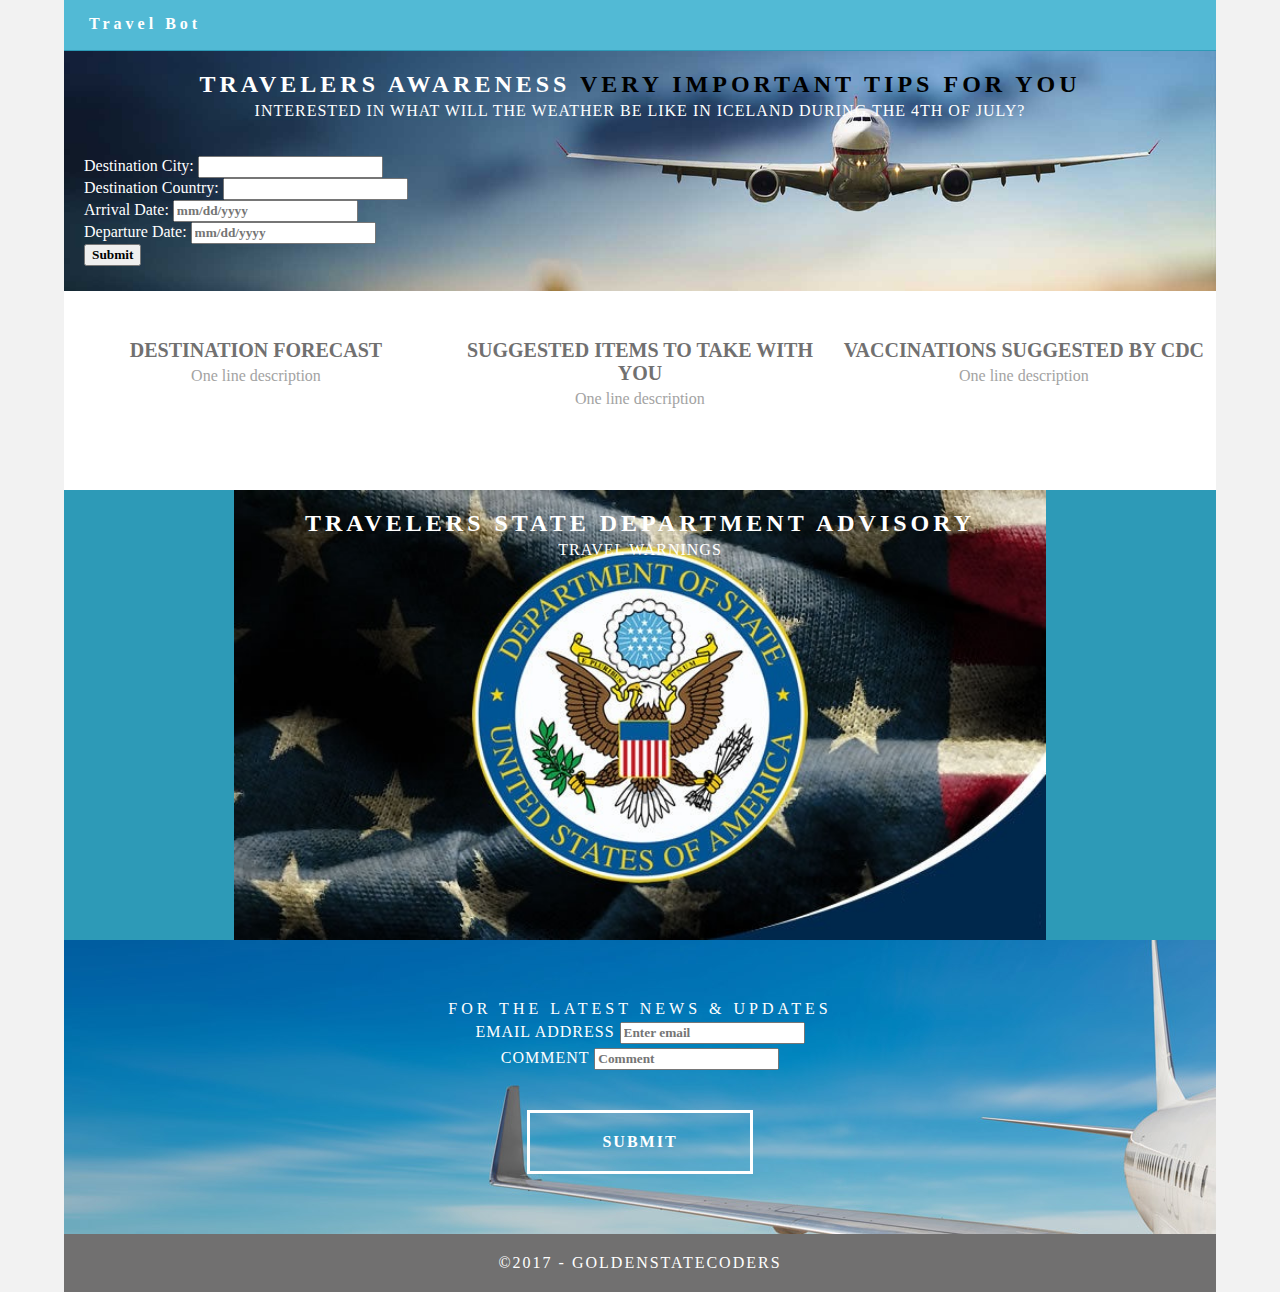
<file: TMPRU9TWU.htm>
<!doctype html>
<html lang="en-US">
<head>
<meta charset="UTF-8">
<meta http-equiv="X-UA-Compatible" content="IE=edge">
<meta name="viewport" content="width=device-width, initial-scale=1">
<title>Light Theme</title>
<link href="css/travelbotstyle.css" rel="stylesheet" type="text/css">
<!--The following script tag downloads a font from the Adobe Edge Web Fonts server for use within the web page. We recommend that you do not modify it.-->
<script>var __adobewebfontsappname__="dreamweaver"</script>
<script src="https://ajax.googleapis.com/ajax/libs/jquery/3.2.1/jquery.min.js"></script>
<script src="http://use.edgefonts.net/source-sans-pro:n2:default.js" type="text/javascript"></script>
<!-- HTML5 shim and Respond.js for IE8 support of HTML5 elements and media queries -->
<!-- WARNING: Respond.js doesn't work if you view the page via file:// -->
<!--[if lt IE 9]>
      <script src="https://oss.maxcdn.com/html5shiv/3.7.2/html5shiv.min.js"></script>
      <script src="https://oss.maxcdn.com/respond/1.4.2/respond.min.js"></script>
    <![endif]-->
</head>
<body>
<!-- Main Container -->
<div class="container"> 
  <!-- Navigation -->
  <header> <a href="">
    <h4 class="logo">Travel Bot</h4>
    </a>
    
  </header>
  <!-- Hero Section -->
  <section class="hero" id="hero">
    <h2 class="hero_header">TRAVELERS AWARENESS <span class="light">VERY IMPORTANT TIPS FOR YOU</span></h2>
    <p class="tagline">INTERESTED IN WHAT WILL THE WEATHER BE LIKE IN ICELAND DURING THE 4TH OF JULY?</p>
    <form id="info-form">
      <label for="city-input">Destination City:</label>
      <input type="text" id="city-input"><br>
      <label for="country-input">Destination Country:</label>
      <input type="text" id="country-input"><br>
      <label for="startDate-input">Arrival Date:</label>
      <input class="dateCollection" id="startDate-input" name="arrivalDate" type="text" value="" placeholder="mm/dd/yyyy"><br>
      <label for="finishDate-input">Departure Date:</label>
      <input class="dateCollection" id="finishDate-input" name="departureDate" type="text" value="" placeholder="mm/dd/yyyy"><br>
      <input id="add-entry" type="submit" value="Submit">
    </form>
  </section>
  
  <!-- Stats Gallery Section -->
  <div class="gallery">
    <div class="thumbnail">
      <h1 class="stats">DESTINATION FORECAST</h1>
      <p>One line description</p>
    </div>
    <div class="thumbnail">
      <h1 class="stats">SUGGESTED ITEMS TO TAKE WITH YOU</h1>
      <p>One line description</p>
    </div>
    <div class="thumbnail">
      <h1 class="stats">VACCINATIONS SUGGESTED BY CDC</h1>
      <p>One line description</p>
    </div>
  </div>
  <!-- Parallax Section -->
  <section class="banner">
    <h2 class="hero_header">TRAVELERS STATE DEPARTMENT ADVISORY</h2>    
    <p class="tagline">Travel Warnings</p>
    
  </section>
  <!-- More Info Section -->  
  <section class="footer_banner" id="contact">
    <h2 class="hidden">Footer Banner Section </h2>
    <p class="hero_header">FOR THE LATEST NEWS &amp; UPDATES</p>
    <form>
    <div class="form-group tagline">
        <label for="exampleInputEmail1">Email address</label>
        <input type="email" class="form-control" id="exampleInputEmail1" placeholder="Enter email">
    </div>
    <div class="form-group tagline">
        <label for="exampleInputPassword1">Comment</label>
        <input type="password" class="form-control" id="exampleInputPassword1" placeholder="Comment">
    </div>
    
<!--     <h1> Test</h1> -->
</form>
    <div class="button">Submit</div>
  </section>
  
  <!-- Copyrights Section -->
  <div class="copyright">&copy;2017 - <strong>GoldenStateCoders</strong></div>
</div>
<script src="https://ajax.aspnetcdn.com/ajax/jQuery/jquery-3.2.1.min.js"></script>
<script src="javascript/travelbot.js" type="text/javascript"></script>
	
</body>
</html>
</file>
<file: css/travelbotstyle.css>
@charset "UTF-8";
/* Body */
h1 {
	font-size: 20px;
}

body {
	font-family: source-sans-pro;
	background-color: #f2f2f2;
	margin-top: 0px;
	margin-right: 0px;
	margin-bottom: 0px;
	margin-left: 0px;
	font-style: normal;
	font-weight: 200;
}
/* Container */
.container {
	width: 90%;
	margin-left: auto;
	margin-right: auto;
	height: 1000px;
	background-color: #FFFFFF;
}
/* Navigation */
header {
	width: 100%;
	height: 5%;
	background-color: #52bad5;
	border-bottom: 1px solid #2C9AB7;
}
.logo {
	color: #fff;
	font-weight: bold;
	text-align: undefined;
	width: 10%;
	float: left;
	margin-top: 15px;
	margin-left: 25px;
	letter-spacing: 4px;
}
nav {
	float: right;
	width: 50%;
	text-align: right;
	margin-right: 25px;
}
header nav ul {
	list-style: none;
	float: right;
}
nav ul li {
	float: left;
	color: #FFFFFF;
	font-size: 14px;
	text-align: left;
	margin-right: 25px;
	letter-spacing: 2px;
	font-weight: bold;
	transition: all 0.3s linear;
}
ul li a {
	color: #FFFFFF;
	text-decoration: none;
}
ul li:hover a {
	color: #2C9AB7;
}
.hero_header {
	color: #FFFFFF;
	text-align: center;
	margin-top: 0px;
	margin-right: 0px;
	margin-bottom: 0px;
	margin-left: 0px;
	letter-spacing: 4px;
}
/* Hero Section */
.hero {
	background-image: url(../images/planefront.jpg);
	background-size: cover;
	background-repeat: no-repeat;
	background-color: #B3B3B3;
	padding-top: 20px;
	padding-bottom: 30px;
}
.light {
	font-weight: bold;
	color: black;
	/*color: #717070;*/
}
.tagline {
	text-align: center;
	color: #FFFFFF;
	margin-top: 4px;
	font-weight: lighter;
	text-transform: uppercase;
	letter-spacing: 1px;
}

#info-form {
	padding: 20px 20px 0 20px;
	color: #FFFFFF;
}

#city-input {
	position: relative;
}

#cityAutocomplete {
	position: absolute;
}

.ui-menu-item a {
	border: 2px;
	background: #FFFFFF;
	font-size: 10px;
	cursor: default;
	overflow: auto;
}

.ui-menu-item a:hover {
	background: #B3B3B3;
}
/* About Section */
.text_column {
	width: 29%;
	text-align: justify;
	font-weight: lighter;
	line-height: 25px;
	float: left;
	padding-left: 20px;
	padding-right: 20px;
	color: #A3A3A3;
}
.about {
	padding-left: 25px;
	padding-right: 25px;
	padding-top: 35px;
	display: inline-block;
	background-color: #FFFFFF;
	margin-top: 0px;
}
/* Stats Gallery */
.stats {
	color: #717070;
	margin-bottom: 5px;
}

#api1results p {
	color: black;
}

.gallery {
	clear: both;
	display: inline-block;
	width: 100%;
	height: 160px;
	background-color: #FFFFFF;
	/* [disabled]min-width: 400px;
*/
	padding-bottom: 35px;
	padding-top: 0px;
	margin-top: -5px;
	margin-bottom: 0px;
}
.thumbnail {
	width: 33.33%;
	text-align: center;
	float: left;
	margin-top: 35px;
}
.gallery .thumbnail h4 {
	margin-top: 5px;
	margin-right: 5px;
	margin-bottom: 5px;
	margin-left: 5px;
	color: #52BAD5;
}
.gallery .thumbnail p {
	margin-top: 0px;
	margin-right: 0px;
	margin-bottom: 0px;
	margin-left: 0px;
	color: #A3A3A3;
}
/* Parallax Section */
.banner {
	padding-top: 20px;
	padding-bottom: 30px;
	background-color: #2D9AB7;
	height: 400px;
	background-image: url(../images/state.jpg);
	background-position: center center;
	background-repeat: no-repeat;
	background-size: auto 100%;
}

.parallax {
	color: #FFFFFF;
	text-align: right;
	padding-right: 100px;
	padding-top: 110px;
	letter-spacing: 2px;
	margin-top: 0px;
}
.parallax_description {
	color: #FFFFFF;
	text-align: right;
	padding-right: 100px;
	width: 30%;
	float: right;
	font-weight: lighter;
	line-height: 23px;
	margin-top: 0px;
	margin-right: 0px;
	margin-bottom: 0px;
	margin-left: 0px;
}
/* More info */
footer {
	background-color: #FFFFFF;
	padding-bottom: 35px;
}
.footer_column {
	width: 50%;
	text-align: center;
	padding-top: 30px;
	float: left;
}
footer .footer_column h3 {
	color: #B3B3B3;
	text-align: center;
}
footer .footer_column p {
	color: #717070;
	background-color: #FFFFFF;
}
.cards {
	width: 100%;
	height: auto;
	max-width: 400px;
	max-height: 200px;
}
footer .footer_column p {
	padding-left: 30px;
	padding-right: 30px;
	text-align: justify;
	line-height: 25px;
	font-weight: lighter;
	margin-left: 20px;
	margin-right: 20px;
}
.button {
	width: 200px;
	margin-top: 40px;
	margin-right: auto;
	margin-bottom: auto;
	margin-left: auto;
	padding-top: 20px;
	padding-right: 10px;
	padding-bottom: 20px;
	padding-left: 10px;
	text-align: center;
	vertical-align: middle;
	border-radius: 0px;
	text-transform: uppercase;
	font-weight: bold;
	letter-spacing: 2px;
	border: 3px solid #FFFFFF;
	color: #FFFFFF;
	transition: all 0.3s linear;
}
.button:hover {
	background-color: #FEFEFE;
	color: #C4C4C4;
	cursor: pointer;
}
.copyright {
	text-align: center;
	padding-top: 20px;
	padding-bottom: 20px;
	background-color: #717070;
	color: #FFFFFF;
	text-transform: uppercase;
	font-weight: lighter;
	letter-spacing: 2px;
	border-top-width: 2px;
}
.footer_banner {
	background-color: #B3B3B3;
	padding-top: 60px;
	padding-bottom: 60PX;
	margin-bottom: 0px;
	background-image: url(../images/travel-banner.jpg);
	background-repeat: repeat;
}
footer {
	display: inline-block;
}
.hidden {
	display: none;
}
#search {
}
#chat {
}
#messagePost {
	font-family: source-sans-pro;
	height: 180px;
	width: 400px;
	max-width: 100%;
	padding: 10px;
	background-color: #FFFFFF;
	overflow-y: scroll;
	opacity: 0.7;
	text-align: left;
	text-shadow: -1px -1px 24px #759FB4;
	font-weight: bold;
	font-size: 18px;
	margin: 5px auto;
}

input {
	font-family: source-sans-pro;
	font-weight: bold;
}

/* Mobile */
@media (max-width: 320px) {

.logo {
	width: 100%;
	text-align: center;
	margin-top: 13px;
	margin-right: 0px;
	margin-bottom: 0px;
	margin-left: 0px;
	font-weight: bold;
	font-size: 3em;
}
.container header nav {
	margin-top: 0px;
	margin-right: 0px;
	margin-bottom: 0px;
	margin-left: 0px;
	width: 100%;
	float: none;
	display: none;
}
header nav ul {
}
nav ul li {
	margin-top: 0px;
	margin-right: 0px;
	margin-bottom: 0px;
	margin-left: 0px;
	width: 100%;
	text-align: center;
}
.text_column {
	width: 100%;
	text-align: justify;
	padding-top: 0px;
	padding-right: 0px;
	padding-bottom: 0px;
	padding-left: 0px;
}
.thumbnail {
	width: 100%;
}
.footer_column {
	width: 100%;
	margin-top: 0px;
}
.parallax {
	text-align: center;
	margin-top: 0px;
	margin-right: 0px;
	margin-bottom: 0px;
	margin-left: 0px;
	padding-top: 40%;
	padding-right: 0px;
	padding-bottom: 0px;
	padding-left: 0px;
	width: 100%;
	font-size: 18px;
}
.parallax_description {
	padding-top: 0px;
	padding-right: 0px;
	padding-bottom: 0px;
	padding-left: 0px;
	width: 90%;
	margin-top: 25px;
	margin-right: 0px;
	margin-bottom: 0px;
	margin-left: 12px;
	float: none;
	text-align: center;
}
.banner {
	background-color: #2D9AB7;
	background-image: none;
}
.tagline {
	margin-top: 20px;
	line-height: 22px;
}
.hero_header {
	padding-left: 10px;
	padding-right: 10px;
	line-height: 22px;
	text-align: center;
}
}

/* Small Tablets */
@media (min-width: 321px)and (max-width: 767px) {
.logo {
	width: 100%;
	text-align: center;
	margin-top: 13px;
	margin-right: 0px;
	margin-bottom: 0px;
	margin-left: 0px;
	color: #043745;
}
.container header nav {
	margin-top: 0px;
	margin-right: 0px;
	margin-bottom: 0px;
	margin-left: 0px;
	width: 100%;
	float: none;
	overflow: auto;
	display: inline-block;
	background: #52bad5;
}
header nav ul {
	padding: 0px;
	float: none;
}
nav ul li {
	margin-top: 0px;
	margin-right: 0px;
	margin-bottom: 0px;
	margin-left: 0px;
	width: 100%;
	text-align: center;
	padding-top: 8px;
	padding-bottom: 8px;
}
.text_column {
	width: 100%;
	text-align: left;
	padding-top: 0px;
	padding-right: 0px;
	padding-bottom: 0px;
	padding-left: 0px;
}
.thumbnail {
	width: 100%;
}
.footer_column {
	width: 100%;
	margin-top: 0px;
}
.parallax {
	text-align: center;
	margin-top: 0px;
	margin-right: 0px;
	margin-bottom: 0px;
	margin-left: 0px;
	padding-top: 40%;
	padding-right: 0px;
	padding-bottom: 0px;
	padding-left: 0px;
	width: 100%;
	font-size: 18px;
}
.parallax_description {
	padding-top: 0px;
	padding-right: 0px;
	padding-bottom: 0px;
	padding-left: 0px;
	margin-top: 30%;
	margin-right: 0px;
	margin-bottom: 0px;
	margin-left: 0px;
	float: none;
	width: 100%;
	text-align: center;
}
.thumbnail {
	width: 50%;
}
.parallax {
	margin-top: 0px;
	margin-right: 0px;
	margin-bottom: 0px;
	margin-left: 0px;
	padding-right: 0px;
	padding-bottom: 0px;
	padding-left: 0px;
	padding-top: 20%;
}
.parallax_description {
	margin-top: 0px;
	margin-right: 0px;
	margin-bottom: 0px;
	margin-left: 0px;
	width: 100%;
	padding-top: 30px;
}
.banner {
	padding-left: 20px;
	padding-right: 20px;
}
.footer_column {
	width: 100%;
}
}

/* Small Desktops */
@media (min-width: 768px) and (max-width: 1096px) {
.text_column {
	width: 100%;
}
.thumbnail {
	width: 50%;
}
.text_column {
	width: 100%;
	margin-top: 0px;
	margin-right: 0px;
	margin-bottom: 0px;
	margin-left: 0px;
	padding-top: 0px;
	padding-right: 0px;
	padding-bottom: 0px;
	padding-left: 0px;
}
.banner {
	margin-top: 0px;
	padding-top: 0px;
}
}
#map {
	 height: 50%;
}
</file>
